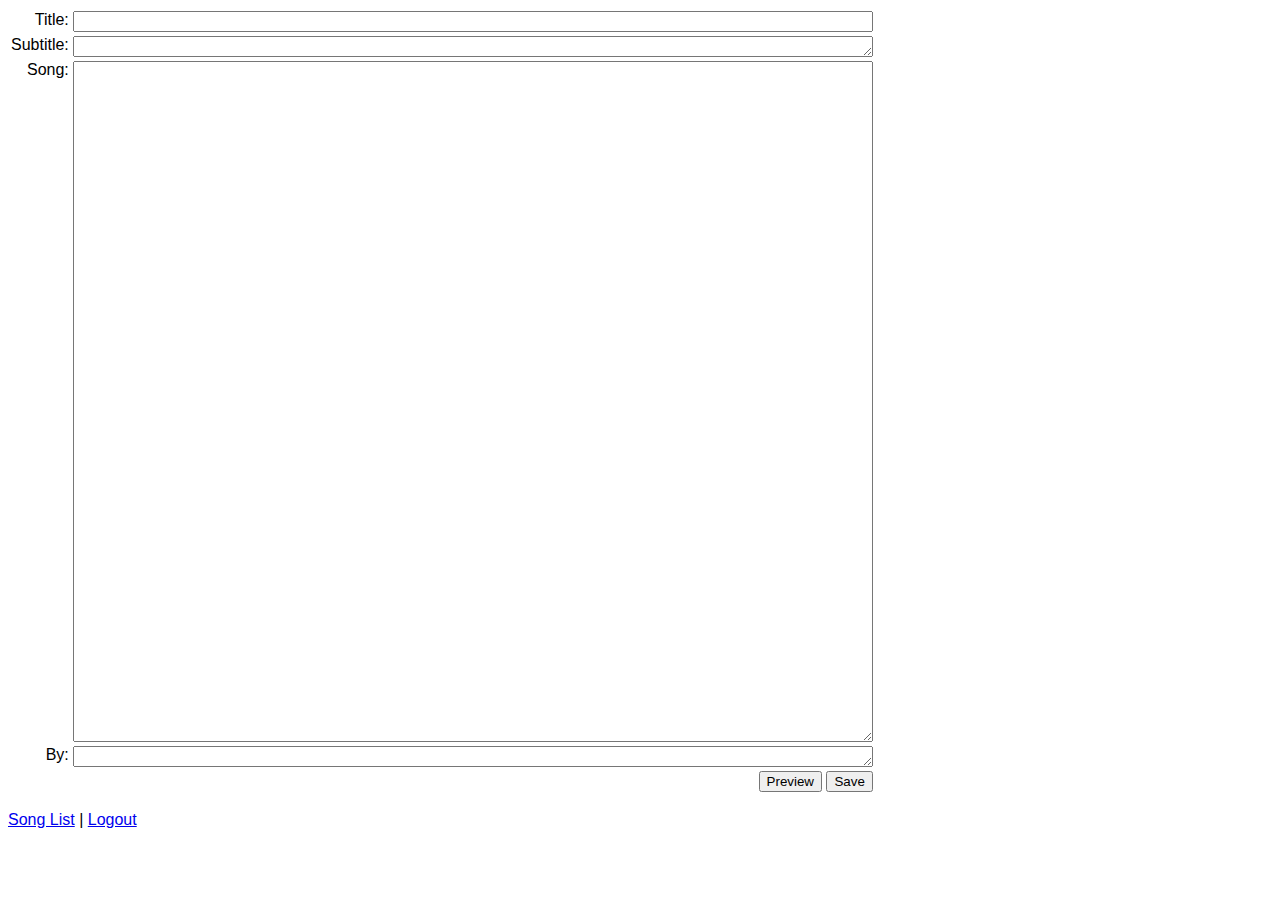
<file: templates/index.html>
<html>
    <head>
        <title>Chords</title>
        <link href="/stylesheets/chords.css" rel="stylesheet" type="text/css"/>
    </head>
    <body>
        <form action="/d/preview" method="post">
            <table id="rawinput">
                <tr>
                    <td>Title:</td>
                    <td class="inputcol"><input class="metainput" type="text" name="title" /></td>
                </tr>
                <tr>
                    <td>Subtitle:</td>
                    <td class="inputcol"><textarea class="metainput" wrap="off" rows="1" name="subtitle"></textarea></td>
                </tr>
                <tr>
                    <td>Song:</td>
                    <td class="inputcol"><textarea class="songinput" wrap="off" rows="45" name="text"></textarea></td>
                </tr>
                <tr>
                    <td>By:</td>
                    <td class="inputcol"><textarea class="metainput" wrap="off" rows="1" name="byline"></textarea></td>
                </tr>
                <tr>
                    <td></td>
                    <td class="inputcol">
                        <input type="submit" name="action" value="Preview" />
                        <input type="submit" name="action" value="Save" />
                    </td>
                </tr>
            </table>
        </form>
        
        <p><a href="/songs">Song List</a> | <a href="{{ logout_url }}">Logout</a></p>
    </body>
</html>
</file>
<file: stylesheets/chords.css>
body {
    font-family: Arial, san-serif;
}

#rawinput tr td {
    text-align: right;
    vertical-align: top;
}

.inputcol {
    width: 800px;
}

.songinput {
    font-family: "Courier New", Courier, monospace;
    width: 100%;
}

.metainput {
    width: 100%;
}
</file>
